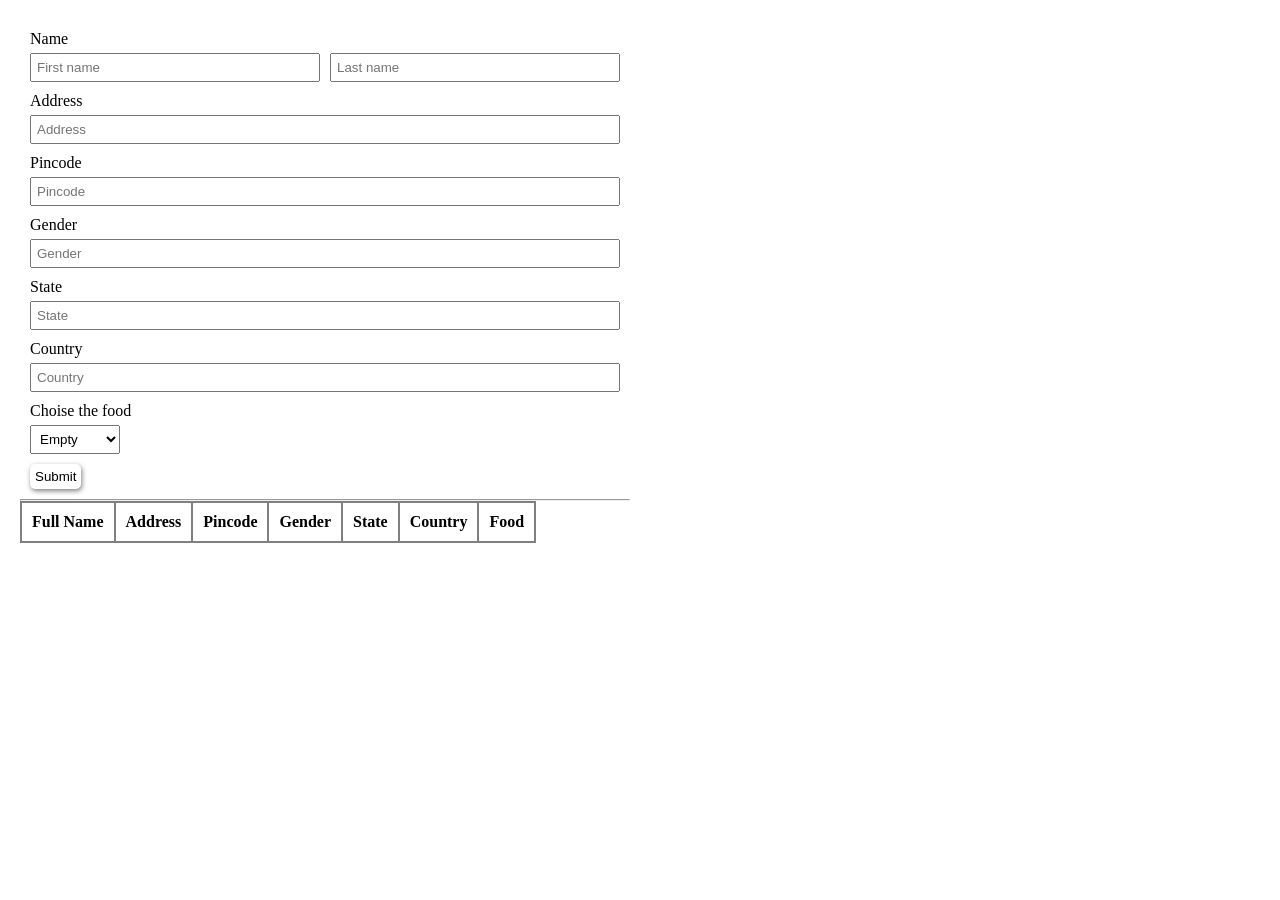
<file: index.html>
<!DOCTYPE html>
<html lang="en">
<head>
    <meta charset="UTF-8">
    <meta http-equiv="X-UA-Compatible" content="IE=edge">
    <meta name="viewport" content="width=device-width, initial-scale=1.0">
    <title>Food ordering list</title>
    <link rel="stylesheet" href="form.css">
    <link rel="icon" href="https://cdn-icons-png.flaticon.com/128/2276/2276931.png" type="image/x-icon">
</head>
<body>
    <div class="container">
        <div class="form-container">
            <form action="" id="form-submit">
                <!-- Name -->
                <div class="name-container">
                    <div class="label-name">
                        <label for="name" class="txt">Name</label>
                    </div>
                    <div class="input-name-container">
                        <div class="first-name-container">
                            <input type="text" placeholder="First name" id="name" class="first-name">
                        </div>
                        <div class="last-name-container">
                            <input type="text" placeholder="Last name" class="last-name">
                        </div>
                    </div>
                </div>

                <!-- Address -->
                <div class="address-container">
                    <div class="label-name">
                        <label for="address" class="txt">Address</label>
                    </div>
                    <div class="input-container">
                        <input type="text" placeholder="Address" id="address" class="input-details">
                    </div>
                </div>

                <!-- Pincode -->
                <div class="pincode-container">
                    <div class="label-name">
                        <label for="pincode" class="txt">Pincode</label>
                    </div>
                    <div class="input-container">
                        <input type="text" placeholder="Pincode" id="pincode" class="input-details">        
                    </div>
                </div>

                <!-- Gender -->
                <div class="gender-container">
                    <div class="label-name">
                        <label for="gender" class="txt">Gender</label>
                    </div>
                    <div class="input-container">
                        <input type="text" placeholder="Gender" id="gender" class="input-details">
                    </div>
                </div>

                <!-- State -->
                <div class="state-container">
                    <div class="label-name">
                        <label for="state" class="txt">State</label>
                    </div>
                    <div class="input-container">
                        <input type="text" placeholder="State" id="state" class="input-details">
                    </div>
                </div>

                <!-- Country -->
                <div class="country-container">
                    <div class="label-name">
                        <label for="country" class="txt">Country</label>
                    </div>
                    <div class="input-container">
                        <input type="text" placeholder="Country" id="country" class="input-details">
                    </div>
                </div>

                <!-- food -->
                <div class="food-container">
                    <div class="label-name">
                        <label for="food" class="txt">Choise the food</label>     
                    </div>
                    <div class="select-food">
                        <select id="food" class="food">
                            <option class="option" disabled selected>Empty</option>
                            <option class="option" value="Hot dog">Hot dog</option>
                            <option class="option" value="Pizza">Pizza</option>
                            <option class="option" value="Salad">Salad</option>
                            <option class="option" value="Sandwich">Sandwich</option>
                            <option class="option" value="Burger">Burger</option>
                        </select>
                    </div>
                </div>
                <div class="sumbit-container">
                    <button type="submit" class="submit">Submit</button>
                </div>
            </form>
            <hr>
            <table>
                <thead>
                    <th>Full Name</th>
                    <th>Address</th>
                    <th>Pincode</th>
                    <th>Gender</th>
                    <th>State</th>
                    <th>Country</th>
                    <th>Food</th>
                </thead>
                <tbody>

                </tbody>
            </table>
        </div>
    </div>
</body>
<script src="script.js"></script>
</html>
</file>
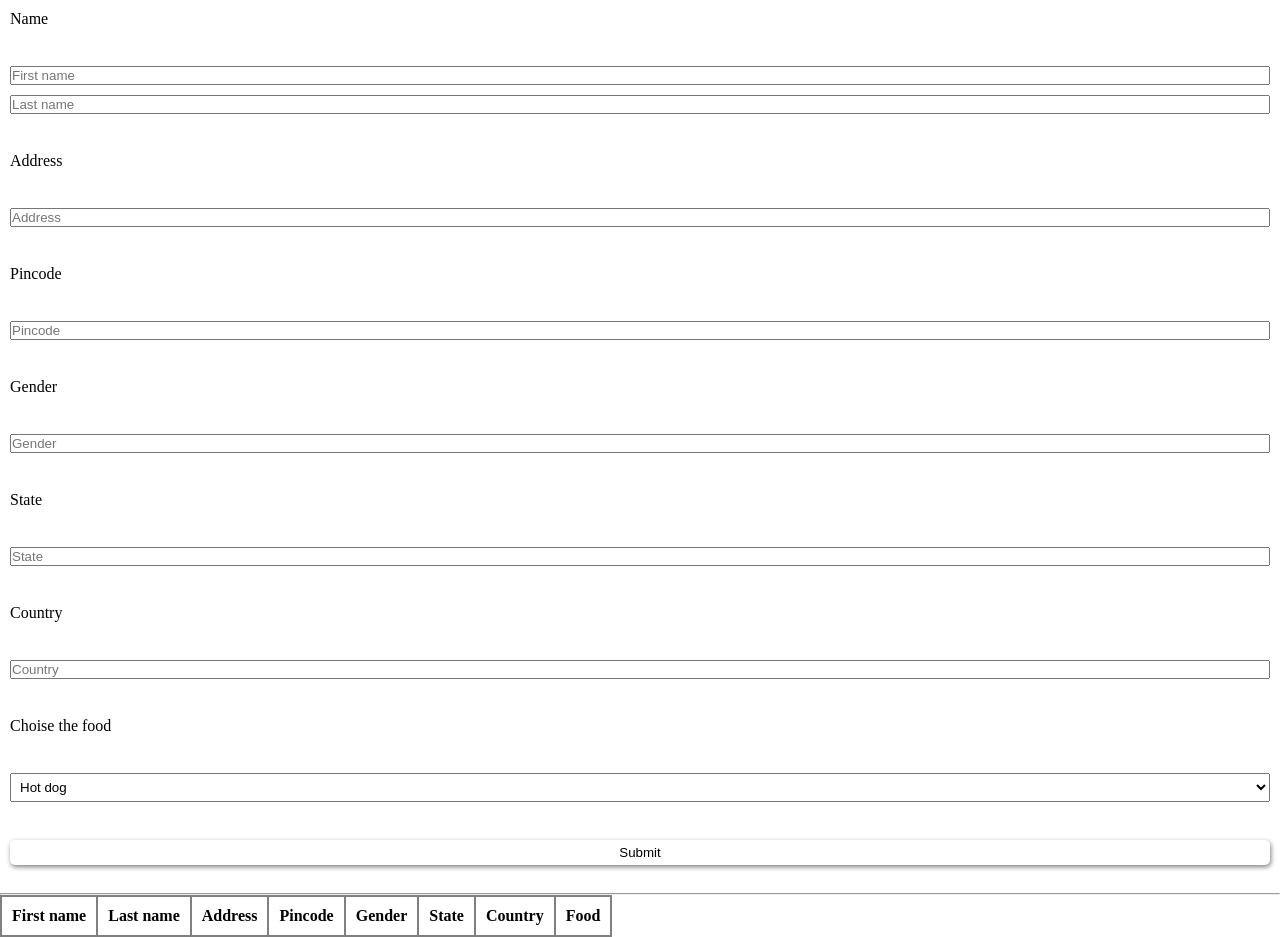
<file: form.html>
<!DOCTYPE html>
<html lang="en">
<head>
    <meta charset="UTF-8">
    <meta http-equiv="X-UA-Compatible" content="IE=edge">
    <meta name="viewport" content="width=device-width, initial-scale=1.0">
    <title>form layout</title>
    <link rel="stylesheet" href="form.css">
</head>
<body>
    <div class="form">
        <form action="" id="form-submit">
            <label for="" class="txt">Name</label><br>
            <input type="text" placeholder="First name" class="details1">
            <input type="text" placeholder="Last name" class="details1"><br>
            <label for="" class="txt">Address</label><br>
            <input type="text" placeholder="Address" class="details2"><br>
            <label for="" class="txt">Pincode</label><br>
            <input type="text" placeholder="Pincode" class="details2"><br>
            <label for="" class="txt">Gender</label><br>
            <input type="text" placeholder="Gender" class="details2"><br>
            <label for="" class="txt">State</label><br>
            <input type="text" placeholder="State" class="details2"><br>
            <label for="" class="txt">Country</label><br>
            <input type="text" placeholder="Country" class="details2"><br>
            <label for="" class="txt">Choise the food</label><br>
            <select id="food" class="food">
                <option value="Hot dog">Hot dog</option>
                <option value="Pizza">Pizza</option>
                <option value="Salad">Salad</option>
                <option value="Sandwich">Sandwich</option>
                <option value="Burger">Burger</option>
              </select><br>
            <button type="submit" class="submit">Submit</button>
        </form>
        <br>
        <hr>
        <table>
            <thead>
                <th>First name</th>
                <th>Last name</th>
                <th>Address</th>
                <th>Pincode</th>
                <th>Gender</th>
                <th>State</th>
                <th>Country</th>
                <th>Food</th>
            </thead>
            <tbody>

            </tbody>
        </table>
    </div>
</body>
<script src="script.js"></script>
</html>
</file>
<file: form.css>
*{
    padding: 0;
    margin: 0;
    box-sizing: border-box;
}

.container{
    display: flex;
    min-height: 100vh;
    padding: 20px;
}

#form-submit{
    display: flex;
    flex-direction: column;
    padding: 10px;
    gap: 10px;
}

.name-container,
.address-container,
.pincode-container,
.gender-container,
.state-container,
.country-container,
.food-container{
    display: flex;
    flex-direction: column;
    gap: 5px;

}

.input-name-container{
    display: flex;
    gap: 10px;
}

.first-name{
    display: flex;
    width: 290px;
}

.last-name{
    display: flex;
    width: 290px;
}

.input-container{
    display: flex;
    flex-direction: column;
}

.first-name,
.last-name,
.input-details{
    padding: 5px;
}

.first-name:hover,
.last-name:hover,
.input-details:hover{
    outline: none;
    border-color: dodgerblue;
}

.first-name:focus,
.last-name:focus,
.input-details:focus{
    outline: none;
    border-color:greenyellow;
}

select{
    padding: 5px;
}

.submit {
    padding: 5px;
    border-radius: 5px;
    border: none;
    box-shadow: 1px 2px 5px gray;
    background-color: white;
}

.submit:hover {
    background-color: whitesmoke;
}

table,
th,
tr,
td {
    padding: 10px;
    border: 2px solid gray;
    border-collapse: collapse;
}
</file>
